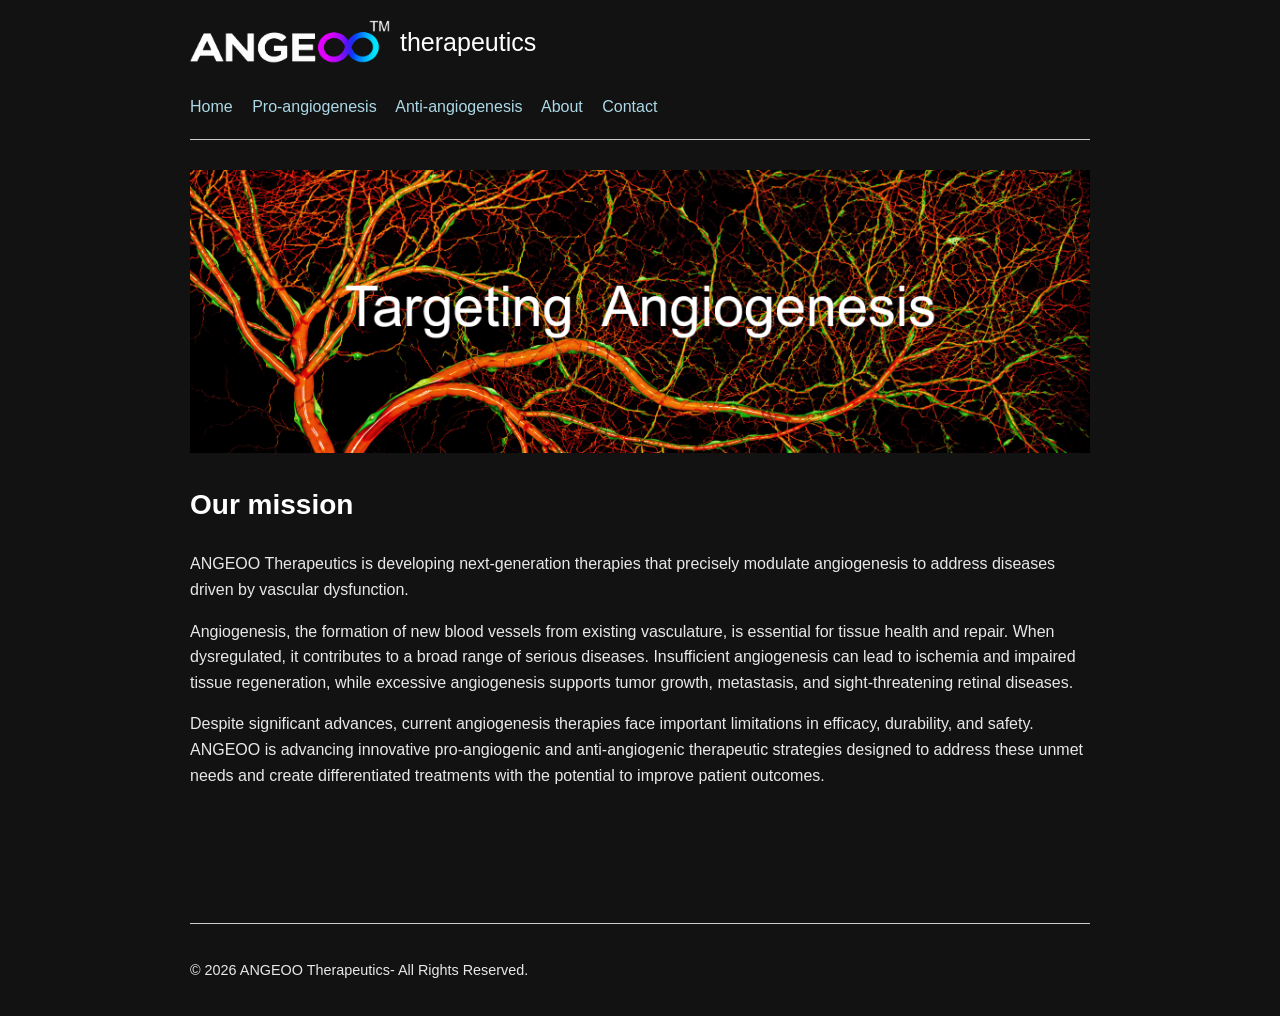
<file: index.html>
<!DOCTYPE html>
<html lang="en">
<head>
    <meta charset="UTF-8">
    <meta name="viewport" content="width=device-width, initial-scale=1">
    <title>My Website</title>
    <link rel="stylesheet" href="style.css">
</head>
<body>

<header>

      <!-- Clickable logo and website name -->
    <a href="index.html" class="brand">

        <img src="images/logo.png"
             alt="therapeutics"
             class="logo">

        <span class="site-name">
                 therapeutics
        </span>

    </a>


     <!-- Navigation menu -->
    <nav>
        <a href="index.html">Home</a>
        <a href="proangiogenesis.html">Pro-angiogenesis</a>
        <a href="antiangiogenesis.html">Anti-angiogenesis</a>
        <a href="about.html">About</a>
        <a href="contact.html">Contact</a>
    </nav>

</header>
  
    <!-- title-image -->
     <img src="images/targeting-angiogenesis.png"
     alt="ANGEOO Therapeutics"
     class="targeting-angiogenesis"> 
    
<main>
    <h2>Our mission</h2>
    <p>ANGEOO Therapeutics is developing next-generation therapies that precisely modulate angiogenesis to address diseases driven by vascular dysfunction.</p>
    <p>Angiogenesis, the formation of new blood vessels from existing vasculature, is essential for tissue health and repair. When dysregulated, it contributes to a broad range of serious diseases. Insufficient angiogenesis can lead to ischemia and impaired tissue regeneration, while excessive angiogenesis supports tumor growth, metastasis, and sight-threatening retinal diseases.</p>
    <p>Despite significant advances, current angiogenesis therapies face important limitations in efficacy, durability, and safety. ANGEOO is advancing innovative pro-angiogenic and anti-angiogenic therapeutic strategies designed to address these unmet needs and create differentiated treatments with the potential to improve patient outcomes.</p>
</main>
<footer>
    <p>© 2026   ANGEOO Therapeutics- All Rights Reserved.</p>
</footer>
</body>
</html>
</file>
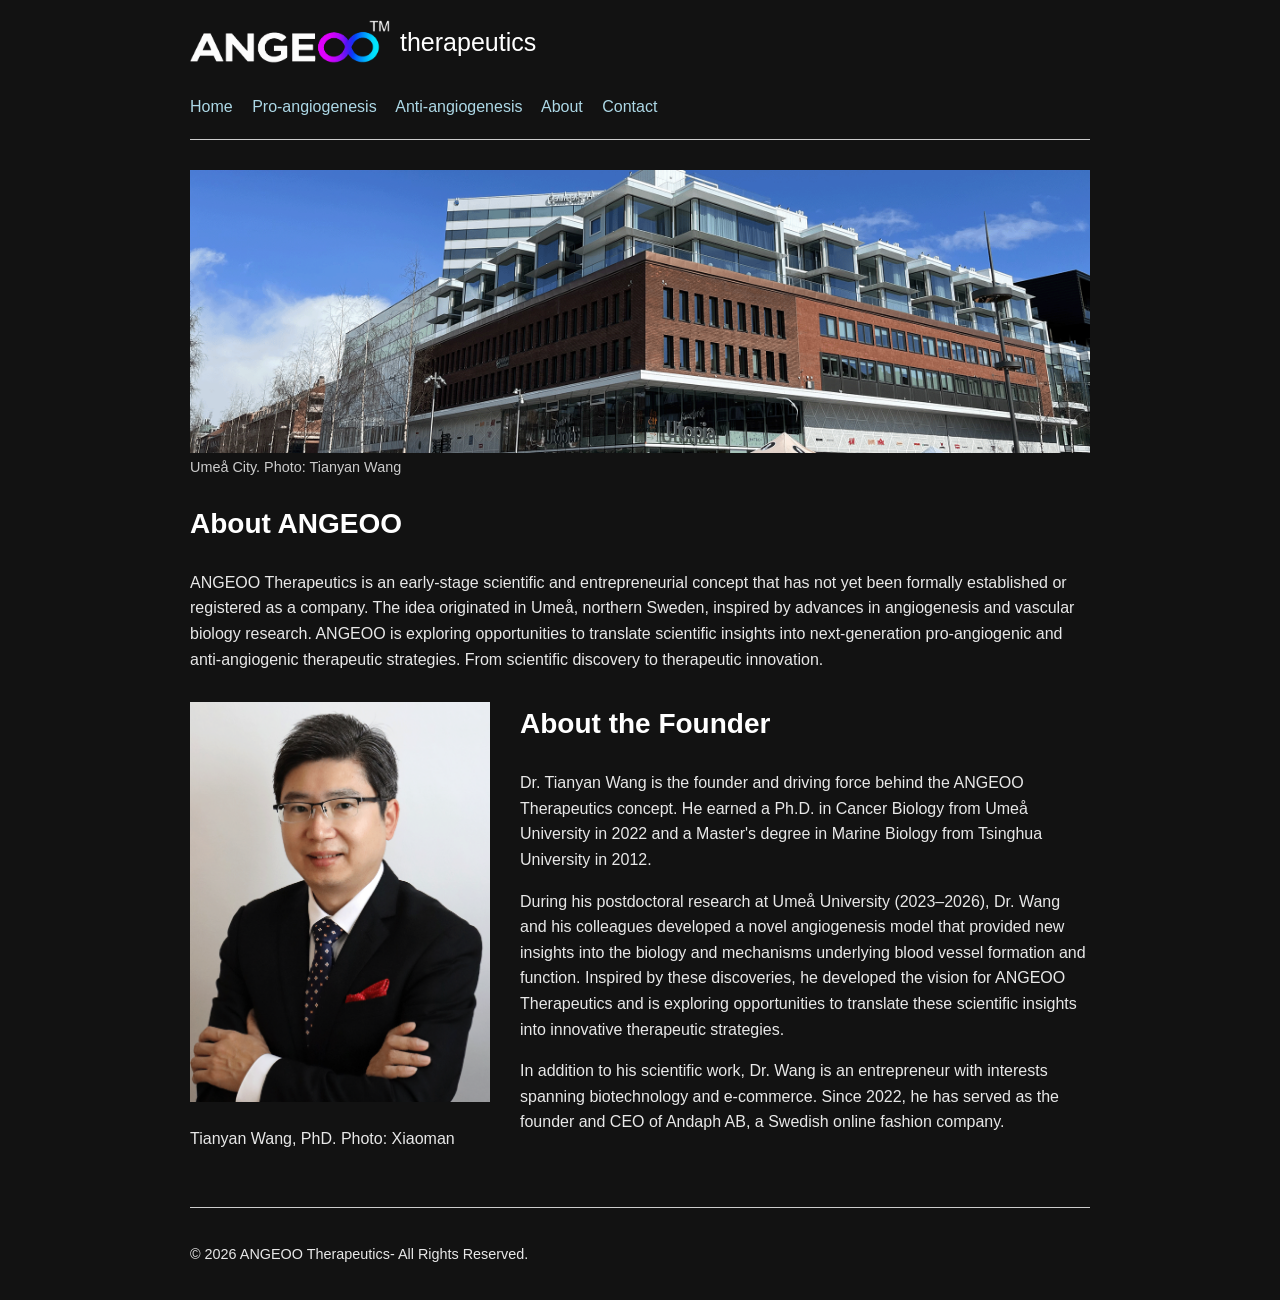
<file: about.html>
<!DOCTYPE html>
<html lang="en">
<head>
    <meta charset="UTF-8">
    <meta name="viewport" content="width=device-width, initial-scale=1">
    <title>My Website</title>
    <link rel="stylesheet" href="style.css">
</head>
<body>

<header>

      <!-- Clickable logo and website name -->
    <a href="index.html" class="brand">

        <img src="images/logo.png"
             alt="therapeutics"
             class="logo">

        <span class="site-name">
                 therapeutics
        </span>

    </a>


     <!-- Navigation menu -->
    <nav>
        <a href="index.html">Home</a>
        <a href="proangiogenesis.html">Pro-angiogenesis</a>
        <a href="antiangiogenesis.html">Anti-angiogenesis</a>
        <a href="about.html">About</a>
        <a href="contact.html">Contact</a>
    </nav>

</header>
  
<!-- Umeå city image -->
<figure class="image-figure">
    <img src="images/umea-city.png"
         alt="ANGEOO Therapeutics"
         class="umea-city">

    <figcaption>
        Umeå City. Photo: Tianyan Wang
    </figcaption>
</figure>


<main>
    <h2>About ANGEOO</h2>
    <p>ANGEOO Therapeutics is an early-stage scientific and entrepreneurial concept that has not yet been formally established or registered as a company. The idea originated in Umeå, northern Sweden, inspired by advances in angiogenesis and vascular biology research. ANGEOO is exploring opportunities to translate scientific insights into next-generation pro-angiogenic and anti-angiogenic therapeutic strategies. From scientific discovery to therapeutic innovation.</p>


<section class="founder-section">

    <div class="founder-photo-container">

        <img src="images/tianyan-wang.png"
             alt="Tianyan Wang"
             class="founder-photo">

        <p class="photo-info">
            Tianyan Wang, PhD. Photo: Xiaoman
        </p>

    </div>

    <div class="founder-text">

         <h2>About the Founder</h2>

        <p>Dr. Tianyan Wang is the founder and driving force behind the ANGEOO Therapeutics concept. He earned a Ph.D. in Cancer Biology from Umeå University in 2022 and a Master's degree in Marine Biology from Tsinghua University in 2012.</p>
        <p>During his postdoctoral research at Umeå University (2023–2026), Dr. Wang and his colleagues developed a novel angiogenesis model that provided new insights into the biology and mechanisms underlying blood vessel formation and function. Inspired by these discoveries, he developed the vision for ANGEOO Therapeutics and is exploring opportunities to translate these scientific insights into innovative therapeutic strategies.</p>
        <p>In addition to his scientific work, Dr. Wang is an entrepreneur with interests spanning biotechnology and e-commerce. Since 2022, he has served as the founder and CEO of Andaph AB, a Swedish online fashion company.</p>
    </div>
<meta name="viewport" content="width=device-width, initial-scale=1">
</section>

    
</main>
<footer>
    <p>© 2026   ANGEOO Therapeutics- All Rights Reserved.</p>
</footer>
</body>
</html>
</file>
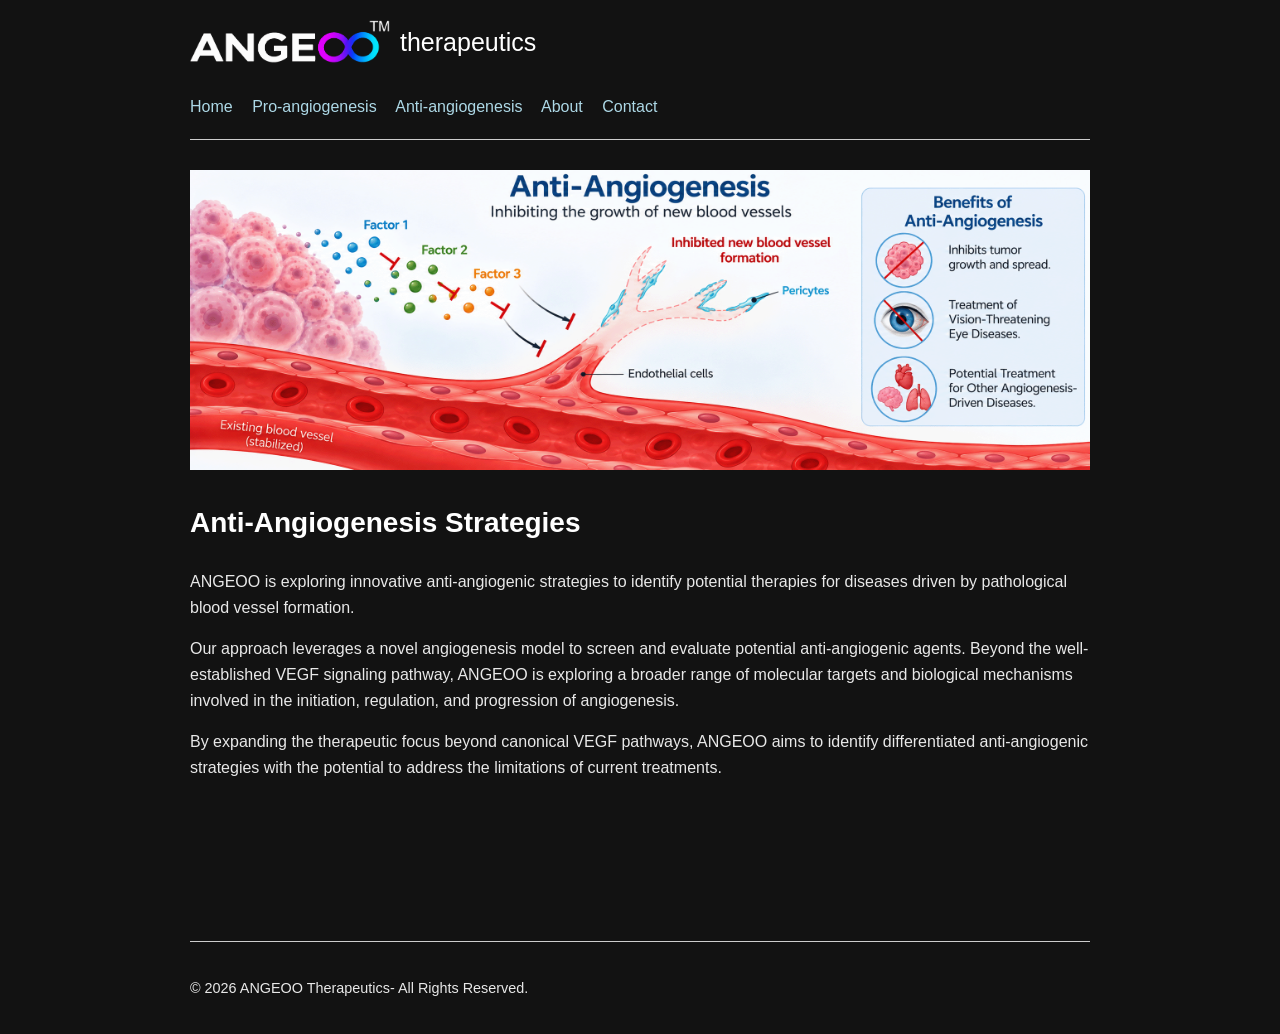
<file: antiangiogenesis.html>
<!DOCTYPE html>
<html lang="en">
<head>
    <meta charset="UTF-8">
    <meta name="viewport" content="width=device-width, initial-scale=1">
    <title>My Website</title>
    <link rel="stylesheet" href="style.css">
</head>
<body>

<header>

      <!-- Clickable logo and website name -->
    <a href="index.html" class="brand">

        <img src="images/logo.png"
             alt="therapeutics"
             class="logo">

        <span class="site-name">
                 therapeutics
        </span>

    </a>


     <!-- Navigation menu -->
    <nav>
        <a href="index.html">Home</a>
        <a href="proangiogenesis.html">Pro-angiogenesis</a>
        <a href="antiangiogenesis.html">Anti-angiogenesis</a>
        <a href="about.html">About</a>
        <a href="contact.html">Contact</a>
    </nav>

</header>
  
    <!-- title-image -->
     <img src="images/anti-angiogenesis.png"
     alt="Anti-angiogenesis"
     class="anti-angiogenesis"> 
    
<main>
    <h2>Anti-Angiogenesis Strategies</h2>
    <p>ANGEOO is exploring innovative anti-angiogenic strategies to identify potential therapies for diseases driven by pathological blood vessel formation.</p>
    <p>Our approach leverages a novel angiogenesis model to screen and evaluate potential anti-angiogenic agents. Beyond the well-established VEGF signaling pathway, ANGEOO is exploring a broader range of molecular targets and biological mechanisms involved in the initiation, regulation, and progression of angiogenesis.</p>
        <p>By expanding the therapeutic focus beyond canonical VEGF pathways, ANGEOO aims to identify differentiated anti-angiogenic strategies with the potential to address the limitations of current treatments.</p>
</main>
<footer>
    <p>© 2026   ANGEOO Therapeutics- All Rights Reserved.</p>
</footer>
</body>
</html>
</file>
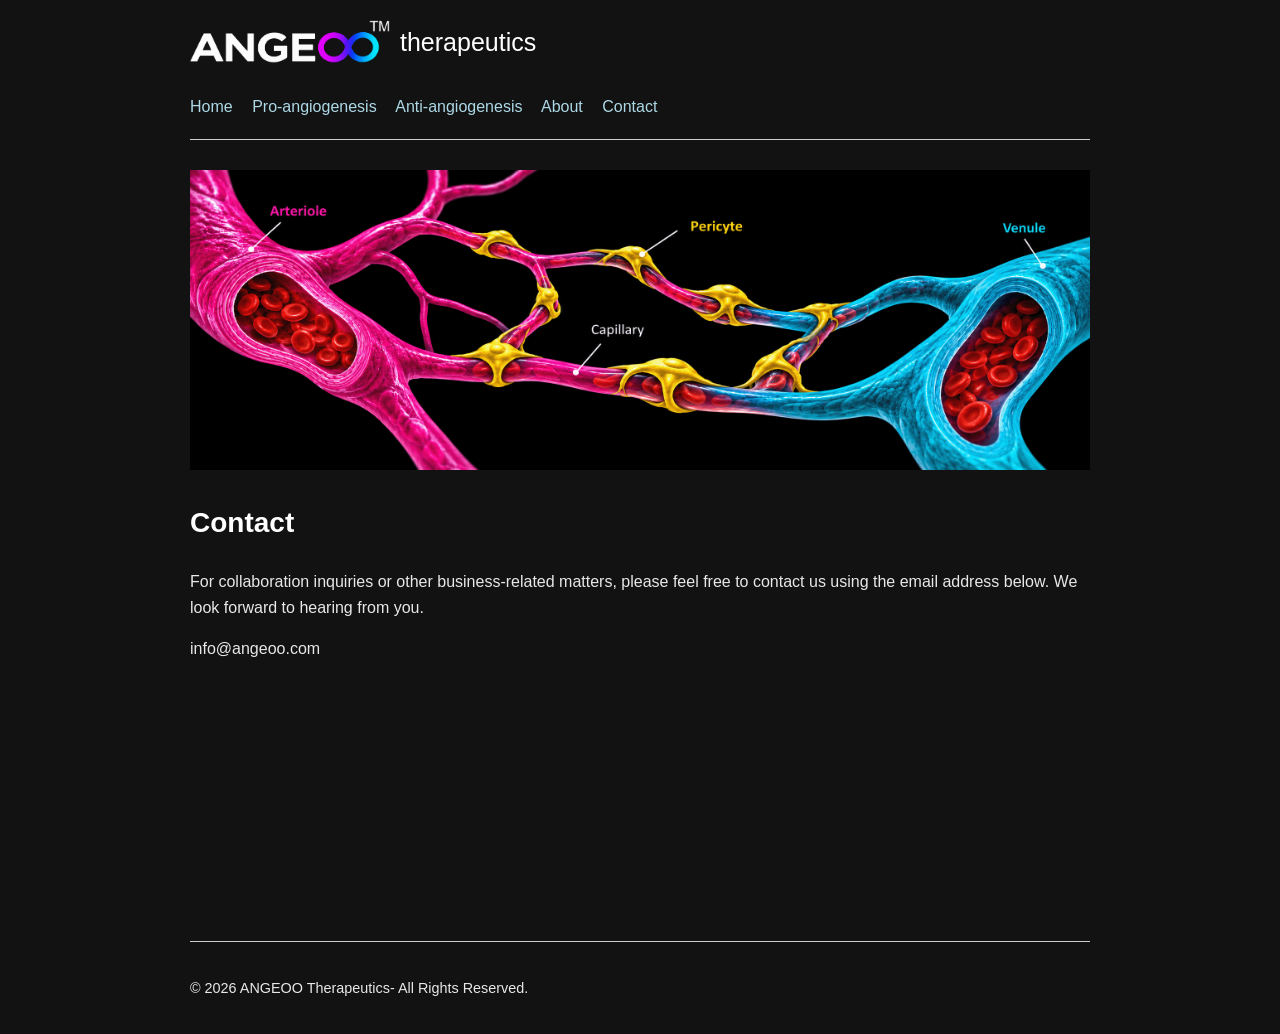
<file: contact.html>
<!DOCTYPE html>
<html lang="en">
<head>
    <meta charset="UTF-8">
    <meta name="viewport" content="width=device-width, initial-scale=1">
    <title>My Website</title>
    <link rel="stylesheet" href="style.css">
</head>
<body>

<header>

      <!-- Clickable logo and website name -->
    <a href="index.html" class="brand">

        <img src="images/logo.png"
             alt="therapeutics"
             class="logo">

        <span class="site-name">
                 therapeutics
        </span>

    </a>


     <!-- Navigation menu -->
    <nav>
        <a href="index.html">Home</a>
        <a href="proangiogenesis.html">Pro-angiogenesis</a>
        <a href="antiangiogenesis.html">Anti-angiogenesis</a>
        <a href="about.html">About</a>
        <a href="contact.html">Contact</a>
    </nav>

</header>
  
    <!-- title-image -->
     <img src="images/target-therapeutics.png"
     alt="target-therapeutics"
     class="target-therapeutics"> 
    
<main>
    <h2>Contact</h2>
    <p>For collaboration inquiries or other business-related matters, please feel free to contact us using the email address below. We look forward to hearing from you.</p>
    <p></p>
    <p>info@angeoo.com</p>
</main>
<footer>
    <p>© 2026   ANGEOO Therapeutics- All Rights Reserved.</p>
</footer>
</body>
</html>
</file>
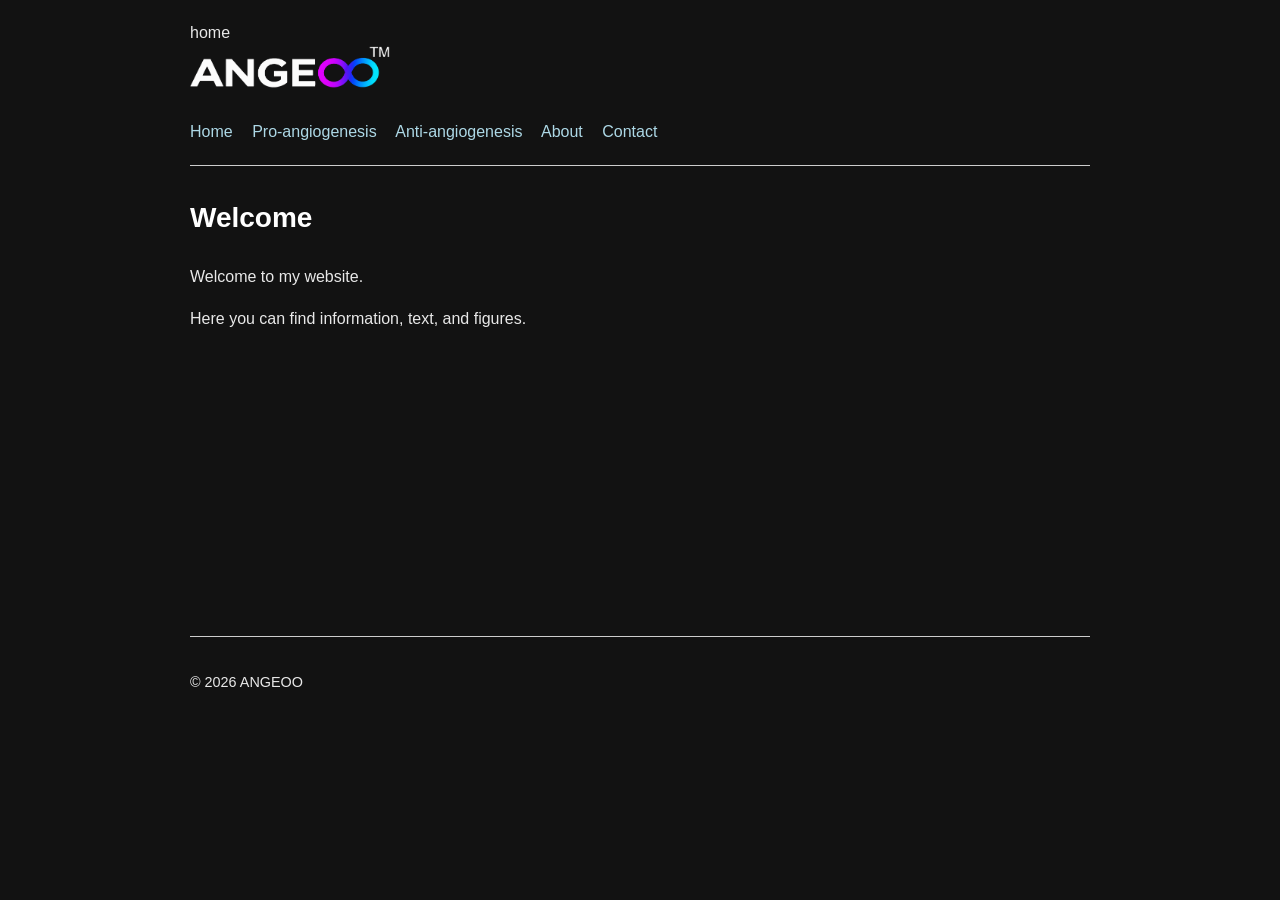
<file: home.html>
home
<!DOCTYPE html>
<html lang="en">
<head>
    <meta charset="UTF-8">
    <meta name="viewport" content="width=device-width, initial-scale=1">
    <title>My Website</title>
    <link rel="stylesheet" href="style.css">
</head>
<body>
<header>

<div class="brand">

    <a href="index.html">
        <img src="images/logo.png"
             alt="My Website Logo"
             class="logo">
    </a>

    <a href="index.html" class="site-title">
        <h1> </h1>
    </a>

</div>

    <nav>
        <a href="index.html">Home</a>
        <a href="proangiogenesis.html">Pro-angiogenesis</a>
        <a href="antiangiogenesis.html">Anti-angiogenesis</a>
        <a href="about.html">About</a>
        <a href="contact.html">Contact</a>
    </nav>

</header>
<main>
    <h2>Welcome</h2>
    <p>Welcome to my website.</p>
    <p>Here you can find information, text, and figures.</p>
</main>
<footer>
    <p>© 2026 ANGEOO</p>
</footer>
</body>
</html>
</file>
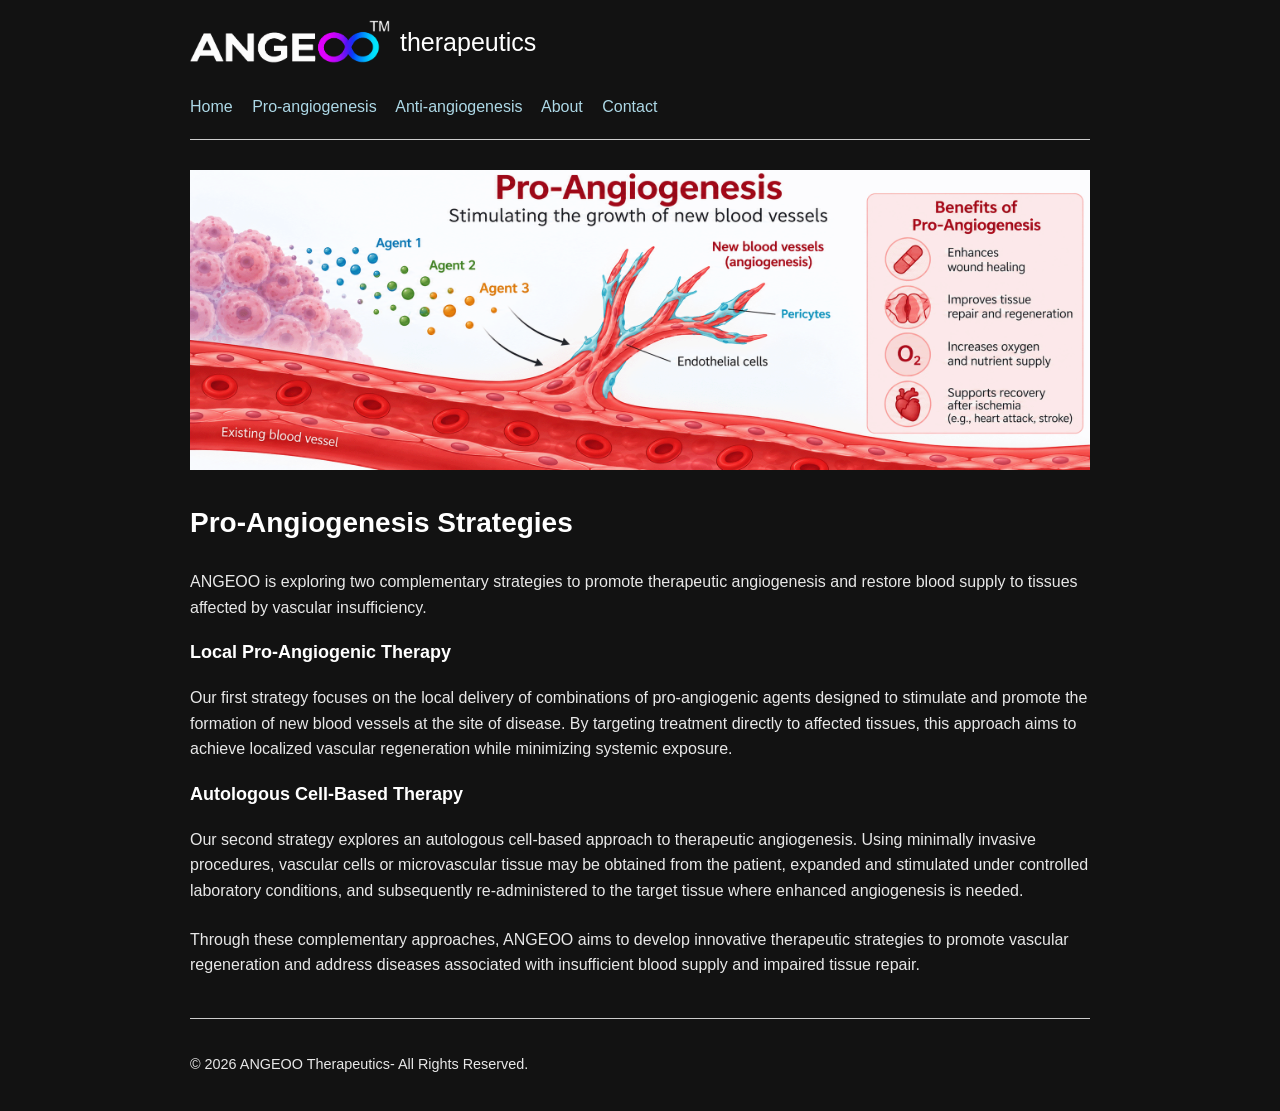
<file: proangiogenesis.html>
<!DOCTYPE html>
<html lang="en">
<head>
    <meta charset="UTF-8">
    <meta name="viewport" content="width=device-width, initial-scale=1">
    <title>My Website</title>
    <link rel="stylesheet" href="style.css">
</head>
<body>

<header>

      <!-- Clickable logo and website name -->
    <a href="index.html" class="brand">

        <img src="images/logo.png"
             alt="therapeutics"
             class="logo">

        <span class="site-name">
                 therapeutics
        </span>

    </a>


     <!-- Navigation menu -->
    <nav>
        <a href="index.html">Home</a>
        <a href="proangiogenesis.html">Pro-angiogenesis</a>
        <a href="antiangiogenesis.html">Anti-angiogenesis</a>
        <a href="about.html">About</a>
        <a href="contact.html">Contact</a>
    </nav>

</header>
  
    <!-- title-image -->
     <img src="images/pro-angiogenesis.png"
     alt="Pro-angiogenesis"
     class="pro-angiogenesis"> 
    
<main>
    <h2>Pro-Angiogenesis Strategies</h2>
    <p>ANGEOO is exploring two complementary strategies to promote therapeutic angiogenesis and restore blood supply to tissues affected by vascular insufficiency.</p>
    <h3>Local Pro-Angiogenic Therapy</h3>
    <p>Our first strategy focuses on the local delivery of combinations of pro-angiogenic agents designed to stimulate and promote the formation of new blood vessels at the site of disease. By targeting treatment directly to affected tissues, this approach aims to achieve localized vascular regeneration while minimizing systemic exposure.</p>
    <h3>Autologous Cell-Based Therapy</h3>
    <p>Our second strategy explores an autologous cell-based approach to therapeutic angiogenesis. Using minimally invasive procedures, vascular cells or microvascular tissue may be obtained from the patient, expanded and stimulated under controlled laboratory conditions, and subsequently re-administered to the target tissue where enhanced angiogenesis is needed.</p>
    <h2></h2>
    <p>Through these complementary approaches, ANGEOO aims to develop innovative therapeutic strategies to promote vascular regeneration and address diseases associated with insufficient blood supply and impaired tissue repair.</p>
</main>
<footer>
    <p>© 2026   ANGEOO Therapeutics- All Rights Reserved.</p>
</footer>
</body>
</html>
</file>
<file: style.css>
body {
    font-family: Arial, sans-serif;
    line-height: 1.6;
    max-width: 900px;
    margin: auto;
    padding: 20px;

    background-color: #121212;
    color: #e8e8e8;
}

header {
    border-bottom: 1px solid #ccc;
    margin-bottom: 30px;
}

nav {
    margin-top: 30px;
    margin-bottom: 20px;
}

nav a {
    margin-right: 15px;
    text-decoration: none;
}

a {
    color: lightblue;
}

main {
    min-height: 400px;
}

img {
    max-width: 100%;
    height: auto;
}

footer {
    border-top: 1px solid #ccc;
    margin-top: 40px;
    padding-top: 20px;
    font-size: 0.9em;
}

/* Logo and website name */
.brand {
    display: flex;
    flex-direction: row;
    align-items: center;
    gap: 10px;

    text-decoration: none;
}

.logo {
    width: 200px;
    height: auto;
}

.site-name {
    color: white;
    font-size: 25px;
    font-family: "Montserrat", sans-serif;
}

.title-image {
    display: block;
    width: 100%;
    max-width: 900px;
    height: auto;
    margin: 30px auto;
}

/* General style for all image figures */
.image-figure {
    margin: 20px 0;
}

/* Make every image inside an image figure fit the page width */
.image-figure img {
    width: 100%;
    height: auto;
    display: block;
}

/* Image description */
.image-figure figcaption {
    margin-top: 3px;
    font-size: 0.9em;
    color: #ccc;
}

h2 {
    font-size: 28px;
    color: white;
}

h3 {
    font-size: 18px;
    color: white;
}

/* Founder photo and text side by side */
.founder-section {
    display: flex;
    align-items: flex-start;
    gap: 30px;
    margin: 30px 0;
}

.founder-photo {
    width: 300px;
    height: auto;
    flex-shrink: 0;
}

.founder-text {
    flex: 1;
}

.founder-text h2 {
    margin-top: 0;
}

@media (max-width: 600px) {
    .founder-section {
        flex-direction: column;
        gap: 15px;
    }

    .founder-photo {
        width: 80%;
        max-width: 300px;
        margin: 0 auto;
    }
}
</file>
